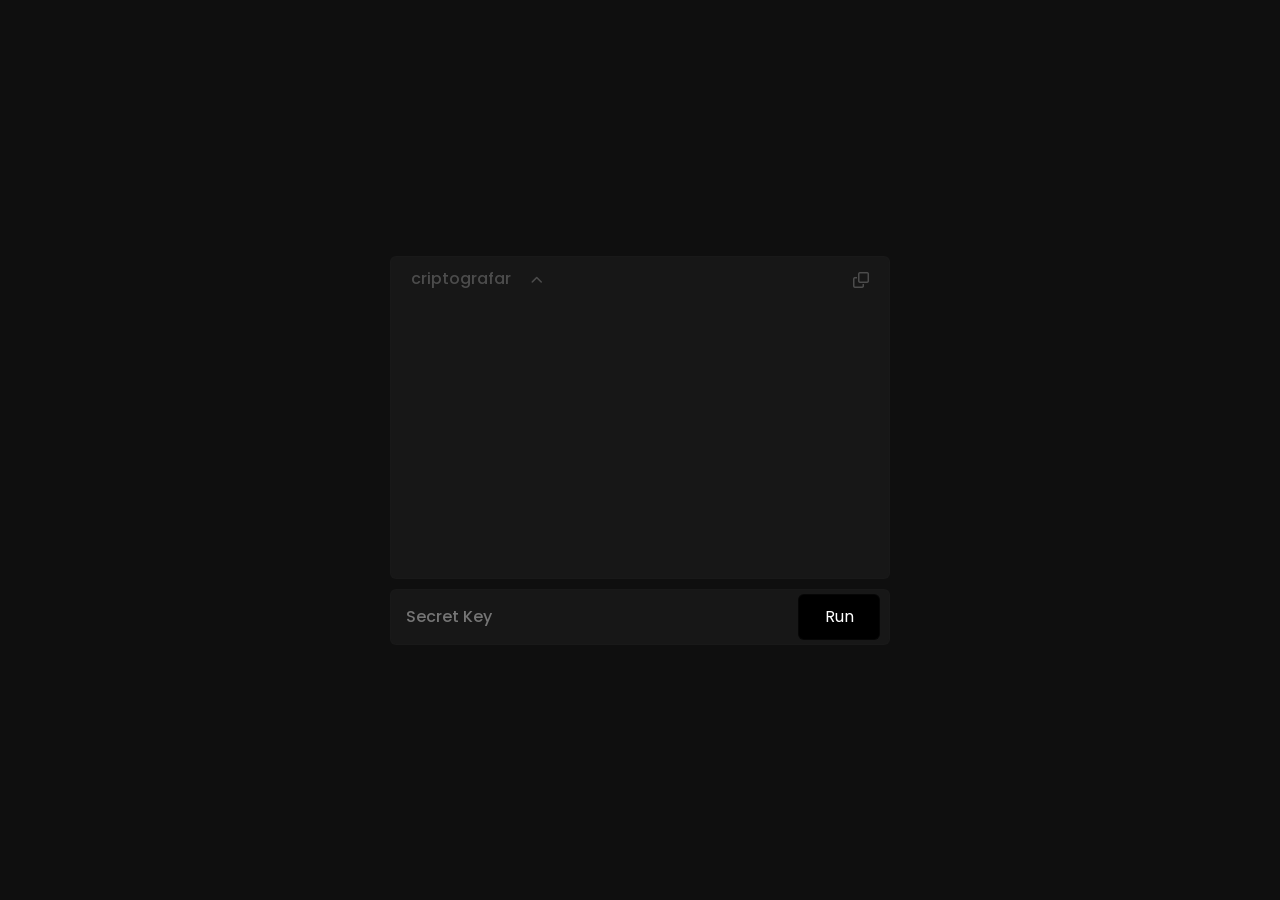
<file: index.html>
<!DOCTYPE html>
<html lang="pt-br">
<head>
    <meta charset="UTF-8">
    <meta http-equiv="X-UA-Compatible" content="IE=edge">
    <meta name="viewport" content="width=device-width, initial-scale=1.0">
    <title>TDE - Criptografia</title>
    <script src="https://code.jquery.com/jquery-3.7.1.min.js" integrity="sha256-/JqT3SQfawRcv/BIHPThkBvs0OEvtFFmqPF/lYI/Cxo=" crossorigin="anonymous"></script>
    <link href="https://cdn.jsdelivr.net/npm/bootstrap@5.3.2/dist/css/bootstrap.min.css" rel="stylesheet" integrity="sha384-T3c6CoIi6uLrA9TneNEoa7RxnatzjcDSCmG1MXxSR1GAsXEV/Dwwykc2MPK8M2HN" crossorigin="anonymous">
    <link rel="stylesheet" href="https://cdnjs.cloudflare.com/ajax/libs/font-awesome/6.4.2/css/all.min.css" integrity="sha512-z3gLpd7yknf1YoNbCzqRKc4qyor8gaKU1qmn+CShxbuBusANI9QpRohGBreCFkKxLhei6S9CQXFEbbKuqLg0DA==" crossorigin="anonymous" referrerpolicy="no-referrer" />
    <link rel="stylesheet" href="assets/style.css">
</head>
<body>
    <section>
        <form class="content">
            <div class="content-top">
                <p class="copy-text hidden">Mensagem copiada!</p>
                <i class="far fa-clone copy-icon"></i>
                <div class="select">criptografar
                    <i class="fas fa-chevron-down select-icon-arrow"></i>
                </div>
                <div class="options hidden">
                    <div class="option">descriptografar</div>
                </div>
                <textarea class="text" name="text" id="" cols="30" rows="10"></textarea>
            </div>
            <div class="content-bottom">
                <input class="key" maxlength="16" type="text" placeholder="Secret Key">
                <button type="submit" class="run-button">Run</button>
            </div>
            <div class="status text-danger mt-3 hidden">Os campos devem ser preenchidos corretamente</div>
        </form>
    </section>
</body>
<script src="assets/script.js"></script>
<script src="https://cdn.jsdelivr.net/npm/bootstrap@5.3.2/dist/js/bootstrap.bundle.min.js" integrity="sha384-C6RzsynM9kWDrMNeT87bh95OGNyZPhcTNXj1NW7RuBCsyN/o0jlpcV8Qyq46cDfL" crossorigin="anonymous"></script>
</html>
</file>
<file: assets/style.css>
@import url('https://fonts.googleapis.com/css2?family=Montserrat:ital,wght@1,200&family=Poppins:wght@300&display=swap');

:root {
    --corPrimaria: #171717;
    --corTransparente: #22212140;
    --dropShadow: #8a818110;
    --corBotao: #111111;
    --bordaBotao: #19181840;
    --corFundo: #0f0f0f;
    --cinzaPrimario: #4c4c4c;
    --hoverCopy: #302f2f;
    --inputPlaceholder: #ffffff50;
    --contentWidth: 500px;
    --borderRadius: 6px;
    --hoverWhite: rgb(91, 91, 91);
}

* {
    margin: 0;
    /* padding: 0; */
}

.hidden {
    display: none;
}

body {
    box-sizing: border-box;
    -moz-box-sizing: border-box;
    -webkit-box-sizing: border-box;
    background-color: var(--corFundo);
}

section {
    width: 100vw;
    height: 100vh;
    display: flex;
    align-items: center;
    justify-content: center;
    font-family: 'Poppins', sans-serif;
}

.content {
    display: flex;
    justify-content: center;
    flex-direction: column;
    width: var(--contentWidth);
}

.content-top {
    position: relative;
    width: 100%;
    background-color: var(--corPrimaria);
    border-radius: var(--borderRadius);
    border: 1px solid var(--corTransparente);
    margin-bottom: 10px;
    /* padding: 0px 3px 0px 0px; */
}

.select {
    padding-left: 20px;
    padding-top: 10px;
    color: var(--cinzaPrimario);
    cursor: pointer;
    font-weight: 500;
    position: relative;
    max-width: 200px;
}

.select:hover .select-icon-arrow {
    color: var(--hoverCopy);
}

.select-icon-arrow {
    cursor: pointer;
    position: absolute;
    color: var(--cinzaPrimario);
    margin-top: 7px;
    margin-left: 20px;
    font-size: 12px;
    transition: 0.2s all;
    transform: rotate(180deg);
}

.copy-icon {
    position: absolute;
    right: 20px;
    top: 15px;
    color: var(--cinzaPrimario);
    cursor: pointer;
    transition: 0.2s all;
}

.copy-icon:hover {
    color: var(--hoverCopy);
}

.copy-text {
    position: absolute;
    right: 40px;
    top: 10px;
    color: var(--cinzaPrimario);
}

.options {
    margin-left: 15px;
    position: absolute;
    border-radius: var(--borderRadius);
    font-family: 'Poppins', sans-serif;
    font-weight: 500;
}

.option {
    cursor: pointer;
    color: var(--cinzaPrimario);
    background-color: var(--corPrimaria);
    padding: 10px;
    padding-left: 5px;
    transition: 0.2s all;
}

.option:hover {
    color: var(--hoverCopy);
}

.text {
    resize: none;
    outline: none;
    background-color: var(--corPrimaria);
    color: white;
    padding: 20px;
    width: 100%;
    font-weight: 500;
    border: none;
}

.content-bottom {
    width: 100%;
    position: relative;
}

.key {
    color: white;
    padding: 15px;
    background-color: var(--corPrimaria);
    outline: none;
    border: 1px solid var(--corTransparente);
    border-radius: var(--borderRadius);
    width: 100%;
    font-weight: 500;
}

.run-button {
    position: absolute;
    right: 10px;
    cursor: pointer;
    top: 50%;
    transform: translateY(-50%);
    color: white;
    padding: 10px 25px;
    background-color: black;
    border-radius: var(--borderRadius);
    border: 1px solid var(--bordaBotao);
    transition: 0.2s all;
    width: 81.6562px;
}
.run-button:hover {
    background-color: var(--corFundo);
}
.text::-webkit-scrollbar {
    width: 8px; /* Largura da barra de rolagem */
}

.text::-webkit-scrollbar-track {
    background: #ffffff00; /* Cor de fundo da faixa da barra de rolagem */
}

.text::-webkit-scrollbar-thumb {
    background: var(--cinzaPrimario); /* Cor da alça da barra de rolagem */
    border-radius: 4px; /* Borda arredondada da alça da barra de rolagem */
    padding: 5px; /* Adicionar uma margem de 5 pixels entre a borda e a alça */
}

.text::-webkit-scrollbar-thumb:hover {
    background: var(
        --hoverWhite
    ); /* Cor da alça da barra de rolagem em hover */
}

@media (max-width: 550px) {
    section {
        width: 100%;
    }
    .content {
        width: 90%;
    }
    body {
        padding: 0 10px;
    }
}
</file>
